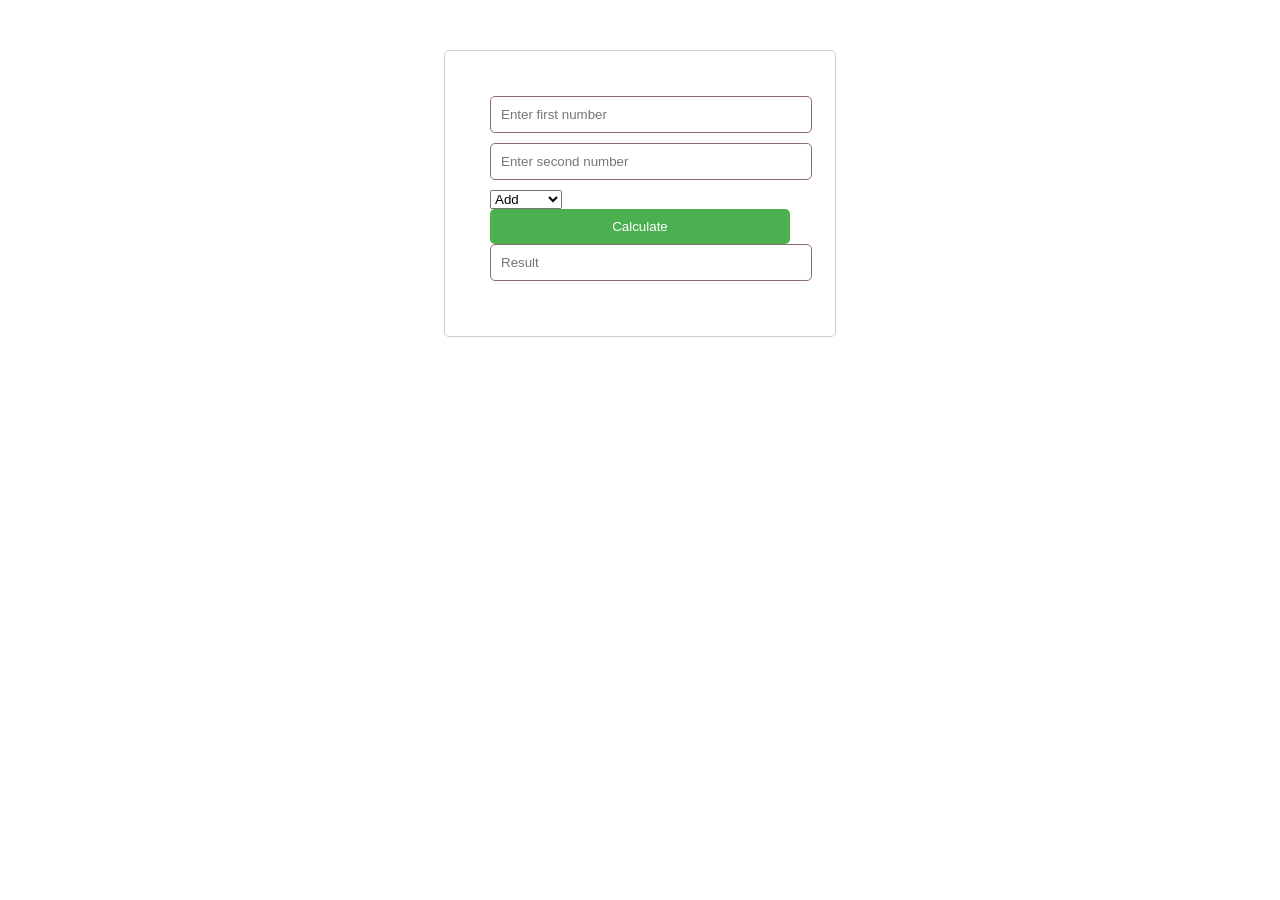
<file: index.html>
<!DOCTYPE html>
<html lang="en">
<head>
    <meta charset="UTF-8">
    <meta name="viewport" content="width=device-width, initial-scale=1.0">
    <title>Calculator</title>
    <link rel="stylesheet" href="style.css">
</head>

<body>
    <div class="calculator">
        <input type="text" id="num1" placeholder="Enter first number">
        <input type="text" id="num2" placeholder="Enter second number">
        <select id="operation">
            <option value="add">Add</option>
            <option value="subtract">Subtract</option>
            <option value="multiply">Multiply</option>
            <option value="divide">Divide</option>
        </select>
        <button onclick="calculate()">Calculate</button>
        <input type="text" id="result" placeholder="Result" readonly>
    </div>
    <script src="java_script.js"></script>
</body>
</html>
</file>
<file: style.css>
.calculator{
    width: 300px;
    margin: 50px auto;
    padding: 45px;
    border: 1px solid #ccc;
    border-radius: 5px;
}
input[type="text"]{
    width: 100%;
    padding: 10px;
    margin-bottom: 10px;
    border: 1px solid #8f6c6c;
    border-radius: 5px;
}
button{
    width: 100%;
    padding: 10px;
    background-color: #4CAF50;
    color: white;
    border: none;
    border-radius: 5px;
    cursor: pointer;
}  
button:hover{
    background-color: #24ab2b;
}
</file>
